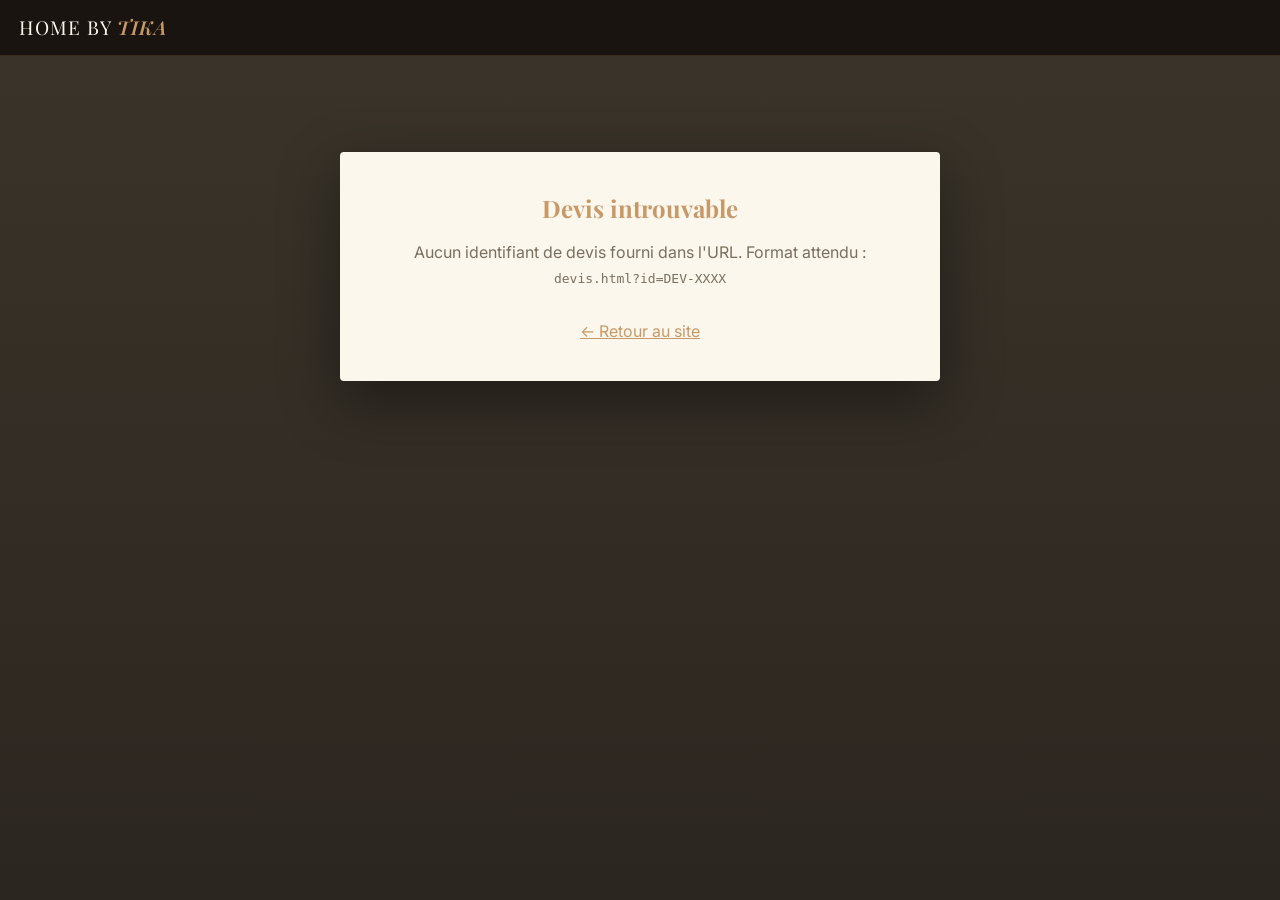
<file: devis.html>
<!DOCTYPE html>
<html lang="fr">
<head>
  <meta charset="UTF-8">
  <meta name="viewport" content="width=device-width, initial-scale=1.0">
  <title>Devis HOME BY TIKA</title>
  <meta name="robots" content="noindex,nofollow">
  <link rel="preconnect" href="https://fonts.googleapis.com">
  <link rel="preconnect" href="https://fonts.gstatic.com" crossorigin>
  <link href="https://fonts.googleapis.com/css2?family=Playfair+Display:ital,wght@0,400;0,500;0,600;1,400&family=Inter:wght@300;400;500;600;700&display=swap" rel="stylesheet">
  <style>
    :root {
      --ivory: #fbf7ed;
      --ivory-soft: #f4ead2;
      --noir: #1a1410;
      --gold: #c89968;
      --gold-pale: #d4a766;
      --muted: #7a6f5e;
      --line: #e8dcbf;
    }
    * { box-sizing: border-box; }
    html, body { margin: 0; padding: 0; overflow-x: hidden; max-width: 100vw; }
    body {
      background: linear-gradient(180deg, #3a342a 0%, #2c2620 100%);
      font-family: 'Inter', sans-serif;
      color: var(--ivory);
      min-height: 100vh;
    }
    .actions-bar {
      background: rgba(20, 16, 12, 0.85);
      padding: 0.9rem 1.2rem;
      display: flex; gap: 0.6rem; flex-wrap: wrap;
      align-items: center; justify-content: space-between;
      backdrop-filter: blur(8px);
      border-bottom: 1px solid rgba(200, 153, 104, 0.18);
      position: sticky; top: 0; z-index: 50;
    }
    .actions-bar .brand {
      font-family: 'Playfair Display', serif;
      font-size: 1.2rem; color: var(--ivory);
      letter-spacing: 1px;
    }
    .actions-bar .brand em { color: var(--gold); font-style: italic; font-weight: 600; }
    .actions-bar .btns { display: flex; gap: 0.5rem; flex-wrap: wrap; }
    .btn-action {
      padding: 0.6rem 1rem; font-size: 0.74rem; letter-spacing: 1.5px;
      text-transform: uppercase; font-weight: 700; border-radius: 2px;
      cursor: pointer; text-decoration: none; border: 1px solid var(--gold);
      background: transparent; color: var(--gold); font-family: 'Inter', sans-serif;
      transition: all 0.2s ease;
      display: inline-flex; align-items: center; gap: 0.4rem;
    }
    .btn-action:hover { background: var(--gold); color: #fff; }
    .btn-action.primary { background: var(--gold); color: #fff; }
    .btn-action.primary:hover { background: #b58451; }
    .btn-action.wa { background: #25d366; border-color: #25d366; color: #fff; }
    .btn-action.wa:hover { background: #20bd5a; }

    /* Page A4 */
    .page-wrap {
      padding: 2rem 1rem;
      display: flex; justify-content: center;
    }
    .page {
      width: 100%;
      max-width: 210mm;
      background: var(--ivory);
      color: var(--noir);
      padding: 18mm 16mm;
      box-shadow: 0 20px 60px rgba(0, 0, 0, 0.4);
      box-sizing: border-box;
    }
    .page header.doc-head {
      display: flex; justify-content: space-between;
      align-items: flex-start;
      border-bottom: 2px solid var(--gold);
      padding-bottom: 16px; margin-bottom: 24px;
      flex-wrap: wrap; gap: 1rem;
    }
    .page .brand-label {
      font-family: 'Playfair Display', Georgia, serif;
      font-size: 22pt; color: var(--noir); font-weight: 500; letter-spacing: 1px; line-height: 1;
    }
    .page .brand-label em { color: var(--gold); font-style: italic; font-weight: 600; }
    .page .brand-sub {
      color: var(--muted); font-size: 9pt; letter-spacing: 3px;
      text-transform: uppercase; margin-top: 4px;
    }
    .page .doc-id-block { text-align: right; }
    .page .doc-badge {
      background: var(--gold); color: #fff;
      padding: 8px 18px; font-size: 14pt; font-weight: 700;
      letter-spacing: 3px; display: inline-block;
    }
    .page .doc-num {
      font-family: Menlo, 'Courier New', monospace;
      font-size: 10.5pt; margin-top: 8px; color: var(--noir);
    }
    .page .doc-date {
      color: var(--muted); font-size: 9pt; margin-top: 2px;
    }
    .infos-grid { display: grid; grid-template-columns: 1fr 1fr; gap: 1rem 2rem; margin-bottom: 24px; }
    .infos-grid .label {
      color: var(--gold); font-size: 8pt; letter-spacing: 2px;
      text-transform: uppercase; font-weight: 700; margin-bottom: 6px;
    }
    .infos-grid .client-block {
      background: rgba(200, 153, 104, 0.07);
      border-left: 3px solid var(--gold);
      padding: 14px 16px;
    }
    .infos-grid .text { font-size: 10pt; line-height: 1.5; color: var(--noir); }
    .infos-grid .text strong { color: var(--noir); }

    table.items {
      width: 100%; border-collapse: collapse; margin-bottom: 24px;
    }
    table.items thead tr { background: var(--noir); color: var(--gold); }
    table.items th {
      padding: 11px 12px; text-align: left;
      font-size: 8.5pt; letter-spacing: 2px;
      text-transform: uppercase; font-weight: 700;
    }
    table.items td {
      padding: 14px 12px; border-bottom: 1px solid var(--line);
      font-size: 9.5pt; color: var(--noir);
    }
    table.items td strong { font-size: 11pt; }
    table.items .right { text-align: right; }
    table.items .center { text-align: center; }

    .total-block { text-align: right; margin-bottom: 24px; }
    .total-block table { display: inline-block; border-collapse: collapse; }
    .total-block td { padding: 8px 16px; }
    .total-block .label-cell {
      color: var(--muted); font-size: 10pt;
      letter-spacing: 1.5px; text-transform: uppercase;
    }
    .total-block .value-cell {
      background: var(--noir); color: var(--gold);
      font-size: 14pt; font-weight: 700;
      font-family: 'Playfair Display', Georgia, serif;
      text-align: right; min-width: 160px;
    }
    .notes-block {
      background: rgba(200, 153, 104, 0.06);
      border-left: 3px solid var(--gold);
      padding: 14px 18px; margin-bottom: 14px;
      font-size: 9.5pt; line-height: 1.6; color: var(--noir);
    }
    .notes-block .label {
      color: var(--gold); font-size: 8pt; letter-spacing: 2px;
      text-transform: uppercase; font-weight: 700; margin-bottom: 8px;
    }
    .footer-line {
      border-top: 1px solid var(--line);
      padding-top: 14px; margin-top: 24px;
      text-align: center; color: var(--muted);
      font-size: 8.5pt; letter-spacing: 1px; line-height: 1.5;
    }

    .loading, .error {
      max-width: 600px; margin: 4rem auto;
      background: var(--ivory); color: var(--noir);
      padding: 2.5rem; border-radius: 4px;
      text-align: center;
      box-shadow: 0 20px 60px rgba(0, 0, 0, 0.4);
    }
    .loading h2, .error h2 {
      font-family: 'Playfair Display', serif;
      color: var(--gold); margin: 0 0 0.6rem;
    }
    .spinner {
      display: inline-block; width: 22px; height: 22px;
      border: 3px solid var(--gold); border-right-color: transparent;
      border-radius: 50%; animation: hbt-spin 0.7s linear infinite;
      margin: 0.6rem 0;
    }
    @keyframes hbt-spin { to { transform: rotate(360deg); } }

    @media (max-width: 720px) {
      .actions-bar { flex-direction: column; align-items: stretch; }
      .actions-bar .btns { justify-content: stretch; }
      .actions-bar .brand { text-align: center; margin-bottom: 0.3rem; }
      .page-wrap { padding: 1rem 0.5rem; }
      .page { padding: 8mm 6mm; }
      .page .brand-label { font-size: 16pt; }
      .page .doc-badge { font-size: 11pt; padding: 6px 12px; }
      .infos-grid { grid-template-columns: 1fr; }
      table.items thead { display: none; }
      table.items tbody tr { display: block; border-bottom: 1px solid var(--line); padding: 8px 0; }
      table.items td { display: flex; justify-content: space-between; padding: 4px 8px; border: none; font-size: 9pt; }
      table.items td::before {
        content: attr(data-label);
        color: var(--gold); font-weight: 700;
        font-size: 8pt; letter-spacing: 1.5px; text-transform: uppercase;
      }
      .total-block { text-align: center; }
      .total-block table { width: 100%; }
    }
    @media print {
      .actions-bar { display: none; }
      body { background: #fff; }
      .page-wrap { padding: 0; }
      .page { box-shadow: none; max-width: none; }
    }
  </style>
</head>
<body>

  <!-- Barre d'actions (sticky) -->
  <div class="actions-bar" id="actions-bar">
    <div class="brand">HOME BY <em>TIKA</em></div>
    <div class="btns" id="actions-btns">
      <span style="color:var(--muted);font-size:0.85rem;">Chargement…</span>
    </div>
  </div>

  <!-- Contenu (devis ou état) -->
  <div id="root" class="page-wrap">
    <div class="loading">
      <div class="spinner"></div>
      <h2>Chargement de votre devis…</h2>
      <p style="color:var(--muted);">Un instant, nous récupérons les informations.</p>
    </div>
  </div>

  <script src="config.js"></script>
  <script>
  (function () {
    'use strict';
    const params = new URLSearchParams(location.search);
    const quoteId = (params.get('id') || '').trim();
    const root = document.getElementById('root');
    const actionsBox = document.getElementById('actions-btns');

    function escapeHtml(s) {
      return String(s == null ? '' : s)
        .replace(/&/g, '&amp;').replace(/</g, '&lt;')
        .replace(/>/g, '&gt;').replace(/"/g, '&quot;');
    }
    function fcfa(n) {
      if (n == null || isNaN(n)) return '—';
      return new Intl.NumberFormat('fr-FR', { maximumFractionDigits: 0 }).format(n) + ' FCFA';
    }
    function fmtDate(d) {
      if (!d) return '';
      try { return new Date(d).toLocaleDateString('fr-FR', { day: '2-digit', month: 'long', year: 'numeric' }); }
      catch (e) { return String(d); }
    }

    function showError(title, detail) {
      root.innerHTML = `
        <div class="error">
          <h2>${escapeHtml(title)}</h2>
          <p style="color:var(--muted);line-height:1.55;">${detail || ''}</p>
          <a href="index.html" style="display:inline-block;margin-top:1rem;color:var(--gold);">← Retour au site</a>
        </div>`;
      actionsBox.innerHTML = '';
    }

    if (!quoteId) {
      showError('Devis introuvable', 'Aucun identifiant de devis fourni dans l\'URL. Format attendu : <code>devis.html?id=DEV-XXXX</code>');
      return;
    }
    if (!window.HBT_CONFIG || !window.HBT_CONFIG.isSupabaseReady || !window.HBT_CONFIG.isSupabaseReady()) {
      showError('Service indisponible', 'La configuration Supabase n\'est pas active. Contactez HOME BY TIKA sur WhatsApp.');
      return;
    }

    async function loadQuote() {
      try {
        const url = window.HBT_CONFIG.supabase.url +
                    '/rest/v1/quote_requests?quote_id=eq.' + encodeURIComponent(quoteId) +
                    '&select=*';
        const res = await fetch(url, {
          headers: {
            apikey: window.HBT_CONFIG.supabase.anonKey,
            Authorization: 'Bearer ' + window.HBT_CONFIG.supabase.anonKey
          },
          cache: 'no-store'
        });
        if (!res.ok) {
          const txt = await res.text();
          showError('Erreur ' + res.status, escapeHtml(txt.slice(0, 200)));
          return;
        }
        const arr = await res.json();
        if (!arr || arr.length === 0) {
          showError('Devis introuvable', 'Aucun devis trouvé avec la référence <strong>' + escapeHtml(quoteId) + '</strong>. Vérifiez votre lien ou contactez-nous.');
          return;
        }
        renderQuote(arr[0]);
      } catch (e) {
        showError('Erreur réseau', escapeHtml(e.message));
      }
    }

    function renderQuote(q) {
      const items = Array.isArray(q.quote_items) ? q.quote_items : [];
      const rows = items.map(it => {
        const qty = Number(it.qty) || 1;
        const unit = Number(it.unit_price);
        const dim = (it.dimensions || '').trim() || 'À confirmer';
        const wood = (it.wood || '').trim() || '—';
        const total = (unit && qty) ? unit * qty : null;
        return `<tr>
          <td data-label="Désignation"><strong>${escapeHtml(it.name || '—')}</strong></td>
          <td data-label="Dimensions">${escapeHtml(dim)}</td>
          <td data-label="Essence">${escapeHtml(wood)}</td>
          <td data-label="Qté" class="center">${qty}</td>
          <td data-label="PU" class="right">${unit ? fcfa(unit) : '—'}</td>
          <td data-label="Total" class="right" style="font-weight:600;">${total != null ? fcfa(total) : 'À confirmer'}</td>
        </tr>`;
      }).join('') || '<tr><td colspan="6" style="text-align:center;color:var(--muted);font-style:italic;padding:30px;">Aucun article</td></tr>';

      const total = Number(q.quote_total) || 0;
      const date = fmtDate(q.quote_created_at || q.created_at);

      root.innerHTML = `
        <div class="page">
          <header class="doc-head">
            <div>
              <div class="brand-label">HOME BY <em>TIKA</em></div>
              <div class="brand-sub">Bois massif · Côte d'Ivoire</div>
            </div>
            <div class="doc-id-block">
              <div class="doc-badge">DEVIS</div>
              <div class="doc-num">${escapeHtml(q.quote_id || '—')}</div>
              <div class="doc-date">Émis le ${escapeHtml(date)}</div>
            </div>
          </header>

          <div class="infos-grid">
            <div>
              <div class="label">Atelier</div>
              <div class="text">
                <strong>HOME BY TIKA</strong><br>
                Songon, Cité la Grâce<br>
                Abidjan, Côte d'Ivoire<br>
                WhatsApp : +225 07 48 73 86 71<br>
                contact@homebytika.ci
              </div>
            </div>
            <div class="client-block">
              <div class="label">Client</div>
              <div class="text">
                <strong>${escapeHtml(q.customer_name || '—')}</strong><br>
                ${q.phone ? escapeHtml(q.phone) + '<br>' : ''}
                ${q.email ? escapeHtml(q.email) + '<br>' : ''}
                ${q.location ? escapeHtml(q.location) : ''}
              </div>
            </div>
          </div>

          <table class="items">
            <thead><tr>
              <th>Désignation</th>
              <th>Dimensions</th>
              <th>Essence</th>
              <th class="center">Qté</th>
              <th class="right">PU</th>
              <th class="right">Total</th>
            </tr></thead>
            <tbody>${rows}</tbody>
          </table>

          <div class="total-block">
            <table>
              <tr>
                <td class="label-cell">Total général</td>
                <td class="value-cell">${fcfa(total)}</td>
              </tr>
              ${q.quote_delay ? '<tr><td class="label-cell">Délai estimé</td><td style="padding:6px 16px;color:var(--noir);font-size:10pt;font-weight:600;text-align:right;">' + escapeHtml(q.quote_delay) + '</td></tr>' : ''}
              <tr><td colspan="2" style="padding:4px 16px;color:var(--muted);font-size:8pt;text-align:right;">FCFA · Mobile Money &amp; virement acceptés</td></tr>
            </table>
          </div>

          ${q.quote_notes ? '<div class="notes-block"><div class="label">Notes du devis</div>' + escapeHtml(q.quote_notes).replace(/\n/g, '<br>') + '</div>' : ''}
          ${q.quote_conditions ? '<div class="notes-block"><div class="label">Conditions</div>' + escapeHtml(q.quote_conditions).replace(/\n/g, '<br>') + '</div>' : ''}

          <div class="footer-line">
            HOME BY TIKA · Ébénisterie premium · Iroko · Framiré · Teck<br>
            Devis valable 30 jours · Merci de votre confiance
          </div>
        </div>
      `;

      // Boutons d'action
      const waNumber = (window.HBT_CONFIG.contact && window.HBT_CONFIG.contact.whatsapp) || '2250748738671';
      const waMsg = encodeURIComponent('Bonjour HOME BY TIKA, je souhaite échanger sur le devis ' + (q.quote_id || '') + '.');
      const waUrl = 'https://wa.me/' + waNumber + '?text=' + waMsg;
      actionsBox.innerHTML = `
        <button type="button" class="btn-action primary" id="dl-pdf">📄 Télécharger PDF</button>
        <button type="button" class="btn-action" onclick="window.print()">🖨 Imprimer</button>
        <a href="${waUrl}" target="_blank" rel="noopener" class="btn-action wa">
          <svg width="14" height="14" viewBox="0 0 24 24" fill="currentColor"><path d="M12 0C5.4 0 0 5.4 0 12c0 2.1.5 4.1 1.6 5.9L0 24l6.3-1.7c1.7 1 3.7 1.5 5.7 1.5 6.6 0 12-5.4 12-12S18.6 0 12 0z"/></svg>
          WhatsApp HOME BY TIKA
        </a>
      `;
      document.getElementById('dl-pdf').addEventListener('click', downloadPDF);
    }

    async function downloadPDF() {
      const btn = document.getElementById('dl-pdf');
      btn.disabled = true;
      const originalText = btn.textContent;
      btn.textContent = 'Préparation…';
      // Charge html2pdf si pas déjà
      if (!window.html2pdf) {
        await new Promise((resolve, reject) => {
          const s = document.createElement('script');
          s.src = 'https://cdnjs.cloudflare.com/ajax/libs/html2pdf.js/0.10.1/html2pdf.bundle.min.js';
          s.onload = resolve; s.onerror = () => reject(new Error('CDN bloqué'));
          document.head.appendChild(s);
        }).catch(() => {
          alert('Téléchargement direct indisponible. Utilisez "Imprimer" puis "Enregistrer au format PDF" depuis votre navigateur.');
          btn.disabled = false; btn.textContent = originalText;
        });
      }
      if (!window.html2pdf) return;
      const pageEl = document.querySelector('.page');
      try {
        await window.html2pdf().from(pageEl).set({
          margin: 0,
          filename: quoteId + '.pdf',
          image: { type: 'jpeg', quality: 0.95 },
          html2canvas: { scale: 2, backgroundColor: '#fbf7ed', useCORS: true },
          jsPDF: { unit: 'mm', format: 'a4', orientation: 'portrait' }
        }).save();
      } catch (e) {
        alert('Erreur PDF : ' + e.message + '. Utilisez Imprimer → Enregistrer en PDF.');
      } finally {
        btn.disabled = false; btn.textContent = originalText;
      }
    }

    loadQuote();
  })();
  </script>
</body>
</html>
</file>
